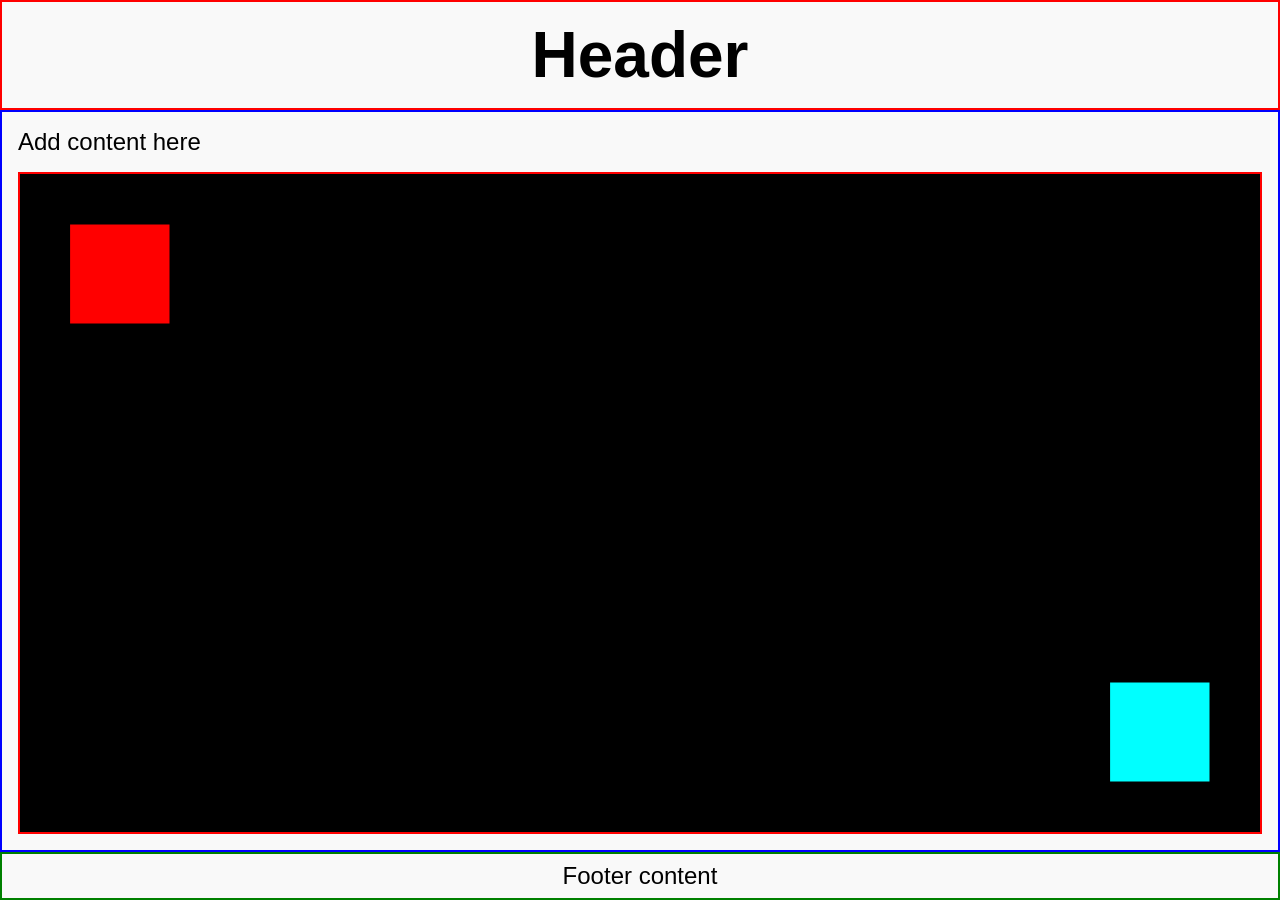
<file: 00_Template/index.html>
<!DOCTYPE html>
<html lang="en">
<head>
    <meta charset="UTF-8">
    <meta name="viewport" content="width=device-width, initial-scale=1.0">
    <title>p5.js Template</title>
    <link rel="stylesheet" href="./styles.css">
</head>
<body>

    <header id="header">
        <h1>Header</h1>
    </header>

    <main id="main">
        <p>Add content here</p>
        <div id="content">
            <!-- p5.js canvas will be injected here -->
        </div>
    </main>

    <footer id="footer">
        <p>Footer content</p>
    </footer>

    <script src="./p5.js"></script>
    <script src="./sketch.js"></script>
</body>
</html>
</file>
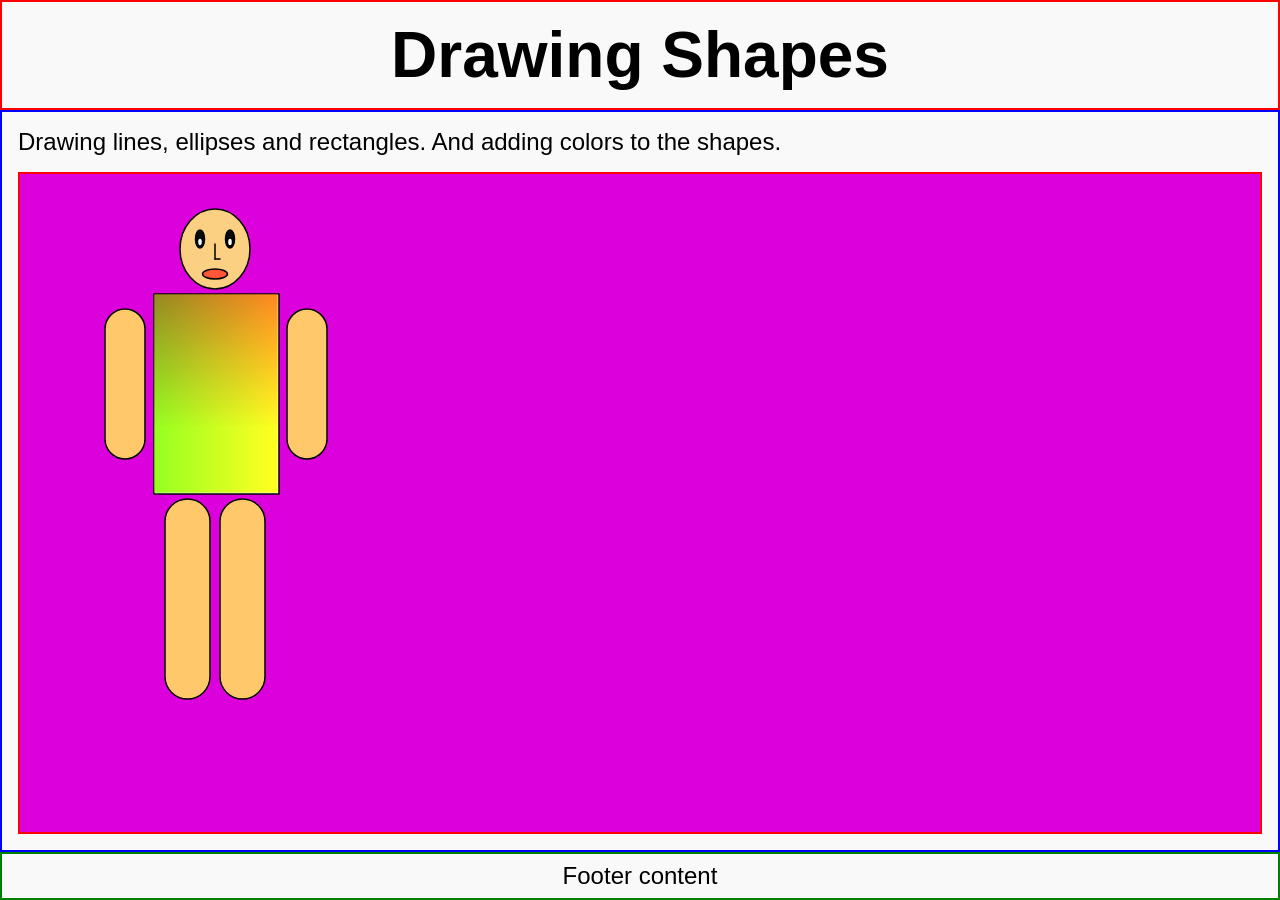
<file: 01/index.html>
<!DOCTYPE html>
<html lang="en">
<head>
    <meta charset="UTF-8">
    <meta name="viewport" content="width=device-width, initial-scale=1.0">
    <title>Introduction</title>
    <link rel="stylesheet" href="./styles.css">
</head>
<body>

    <header id="header">
        <h1>Drawing Shapes</h1>
    </header>

    <main id="main">
        <p>Drawing lines, ellipses and rectangles. And adding colors to the shapes.</p>
        <div id="content">
            <!-- p5.js canvas will be injected here -->
        </div>
    </main>

    <footer id="footer">
        <p>Footer content</p>
    </footer>

    <script src="./p5.js"></script>
    <script src="./sketch.js"></script>
</body>
</html>
</file>
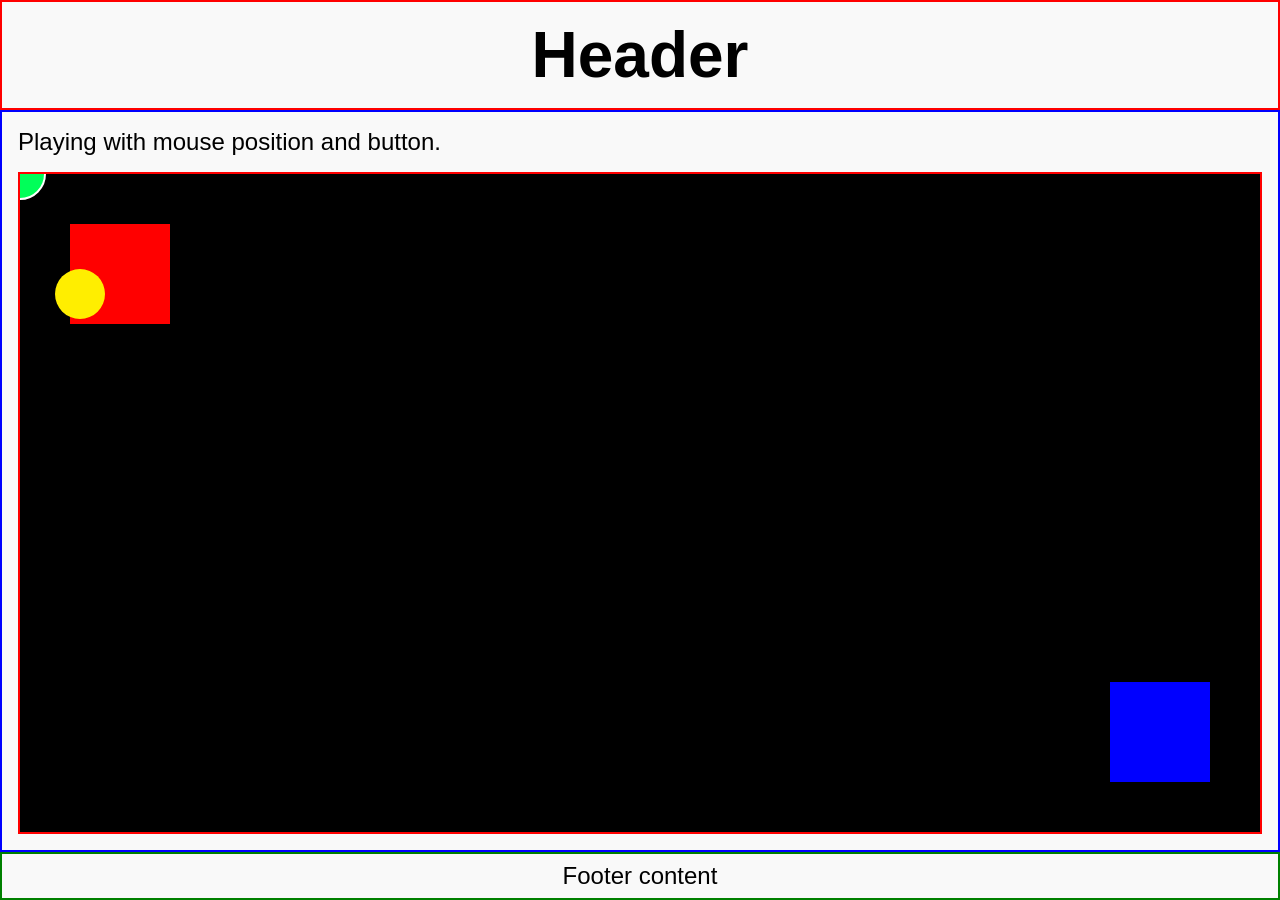
<file: 02/index.html>
<!DOCTYPE html>
<html lang="en">
<head>
    <meta charset="UTF-8">
    <meta name="viewport" content="width=device-width, initial-scale=1.0">
    <title>p5.js Template</title>
    <link rel="stylesheet" href="./styles.css">
</head>
<body>

    <header id="header">
        <h1>Header</h1>
    </header>

    <main id="main">
        <p>Playing with mouse position and button.</p>
        <div id="content">
            <!-- p5.js canvas will be injected here -->
        </div>
    </main>

    <footer id="footer">
        <p>Footer content</p>
    </footer>

    <script src="./p5.js"></script>
    <script src="./sketch.js"></script>
</body>
</html>
</file>
<file: 00_Template/styles.css>
/* ── Reset ───────────────────────────────────────────────── */
*, *::before, *::after {
    margin: 0;
    padding: 0;
    box-sizing: border-box;
}

/* ── Page layout: header + main + footer, no scroll ─────── */
html, body {
    width: 100%;
    height: 100%;
    overflow: hidden;           /* page never scrolls */
    font-family: 'Segoe UI', Tahoma, Geneva, Verdana, sans-serif;
    background-color: #f9f9f9;
}

body {
    display: flex;
    flex-direction: column;
}

/* ── Header ──────────────────────────────────────────────── */
#header {
    flex-shrink: 0;             /* never squish the header */
    display: flex;
    align-items: center;
    justify-content: center;
    padding: 1rem;
    font-size: 2rem;
    border: 2px solid red;
}

/* ── Main: takes all remaining vertical space ────────────── */
#main {
    flex: 1 1 0;                /* grow + shrink; base = 0 so math is clean */

    

    min-height: 0;              /* allows flex child to shrink below content size */
    display: flex;
    flex-direction: column;
    padding: 1rem;
    gap: 1rem;
    font-size: 1.5rem;
    border: 2px solid blue;
}

/* ── Canvas container: fills remaining space inside main ─── */
#content {
    flex: 1 1 0;                /* takes all space left after the <p> above it */
    min-height: 0;              /* must be able to shrink — same rule as #main */
    border: 2px solid red;

    /*
     * Do NOT set overflow: hidden here.
     * The canvas is always sized to exactly match this element (see sketch.js),
     * so there is never overflow to hide.
     */
}

/* ── Footer ──────────────────────────────────────────────── */
#footer {
    flex-shrink: 0;
    display: flex;
    align-items: center;
    justify-content: center;
    padding: 0.5rem;
    font-size: 1.5rem;
    border: 2px solid green;
}

/* ── Canvas ──────────────────────────────────────────────── */
/*
 * p5 sets width/height as inline attributes. We don't fight that.
 * display: block removes the default inline gap below the canvas.
 */
canvas {
    display: block;
}
</file>
<file: 01/styles.css>
/* ── Reset ───────────────────────────────────────────────── */
*, *::before, *::after {
    margin: 0;
    padding: 0;
    box-sizing: border-box;
}

/* ── Page layout: header + main + footer, no scroll ─────── */
html, body {
    width: 100%;
    height: 100%;
    overflow: hidden;           /* page never scrolls */
    font-family: 'Segoe UI', Tahoma, Geneva, Verdana, sans-serif;
    background-color: #f9f9f9;
}

body {
    display: flex;
    flex-direction: column;
}

/* ── Header ──────────────────────────────────────────────── */
#header {
    flex-shrink: 0;             /* never squish the header */
    display: flex;
    align-items: center;
    justify-content: center;
    padding: 1rem;
    font-size: 2rem;
    border: 2px solid red;
}

/* ── Main: takes all remaining vertical space ────────────── */
#main {
    flex: 1 1 0;                /* grow + shrink; base = 0 so math is clean */

    

    min-height: 0;              /* allows flex child to shrink below content size */
    display: flex;
    flex-direction: column;
    padding: 1rem;
    gap: 1rem;
    font-size: 1.5rem;
    border: 2px solid blue;
}

/* ── Canvas container: fills remaining space inside main ─── */
#content {
    flex: 1 1 0;                /* takes all space left after the <p> above it */
    min-height: 0;              /* must be able to shrink — same rule as #main */
    border: 2px solid red;

    /*
     * Do NOT set overflow: hidden here.
     * The canvas is always sized to exactly match this element (see sketch.js),
     * so there is never overflow to hide.
     */
}

/* ── Footer ──────────────────────────────────────────────── */
#footer {
    flex-shrink: 0;
    display: flex;
    align-items: center;
    justify-content: center;
    padding: 0.5rem;
    font-size: 1.5rem;
    border: 2px solid green;
}

/* ── Canvas ──────────────────────────────────────────────── */
/*
 * p5 sets width/height as inline attributes. We don't fight that.
 * display: block removes the default inline gap below the canvas.
 */
canvas {
    display: block;
}
</file>
<file: 02/styles.css>
/* ── Reset ───────────────────────────────────────────────── */
*, *::before, *::after {
    margin: 0;
    padding: 0;
    box-sizing: border-box;
}

/* ── Page layout: header + main + footer, no scroll ─────── */
html, body {
    width: 100%;
    height: 100%;
    overflow: hidden;           /* page never scrolls */
    font-family: 'Segoe UI', Tahoma, Geneva, Verdana, sans-serif;
    background-color: #f9f9f9;
}

body {
    display: flex;
    flex-direction: column;
}

/* ── Header ──────────────────────────────────────────────── */
#header {
    flex-shrink: 0;             /* never squish the header */
    display: flex;
    align-items: center;
    justify-content: center;
    padding: 1rem;
    font-size: 2rem;
    border: 2px solid red;
}

/* ── Main: takes all remaining vertical space ────────────── */
#main {
    flex: 1 1 0;                /* grow + shrink; base = 0 so math is clean */

    

    min-height: 0;              /* allows flex child to shrink below content size */
    display: flex;
    flex-direction: column;
    padding: 1rem;
    gap: 1rem;
    font-size: 1.5rem;
    border: 2px solid blue;
}

/* ── Canvas container: fills remaining space inside main ─── */
#content {
    flex: 1 1 0;                /* takes all space left after the <p> above it */
    min-height: 0;              /* must be able to shrink — same rule as #main */
    border: 2px solid red;

    /*
     * Do NOT set overflow: hidden here.
     * The canvas is always sized to exactly match this element (see sketch.js),
     * so there is never overflow to hide.
     */
}

/* ── Footer ──────────────────────────────────────────────── */
#footer {
    flex-shrink: 0;
    display: flex;
    align-items: center;
    justify-content: center;
    padding: 0.5rem;
    font-size: 1.5rem;
    border: 2px solid green;
}

/* ── Canvas ──────────────────────────────────────────────── */
/*
 * p5 sets width/height as inline attributes. We don't fight that.
 * display: block removes the default inline gap below the canvas.
 */
canvas {
    display: block;
}
</file>
